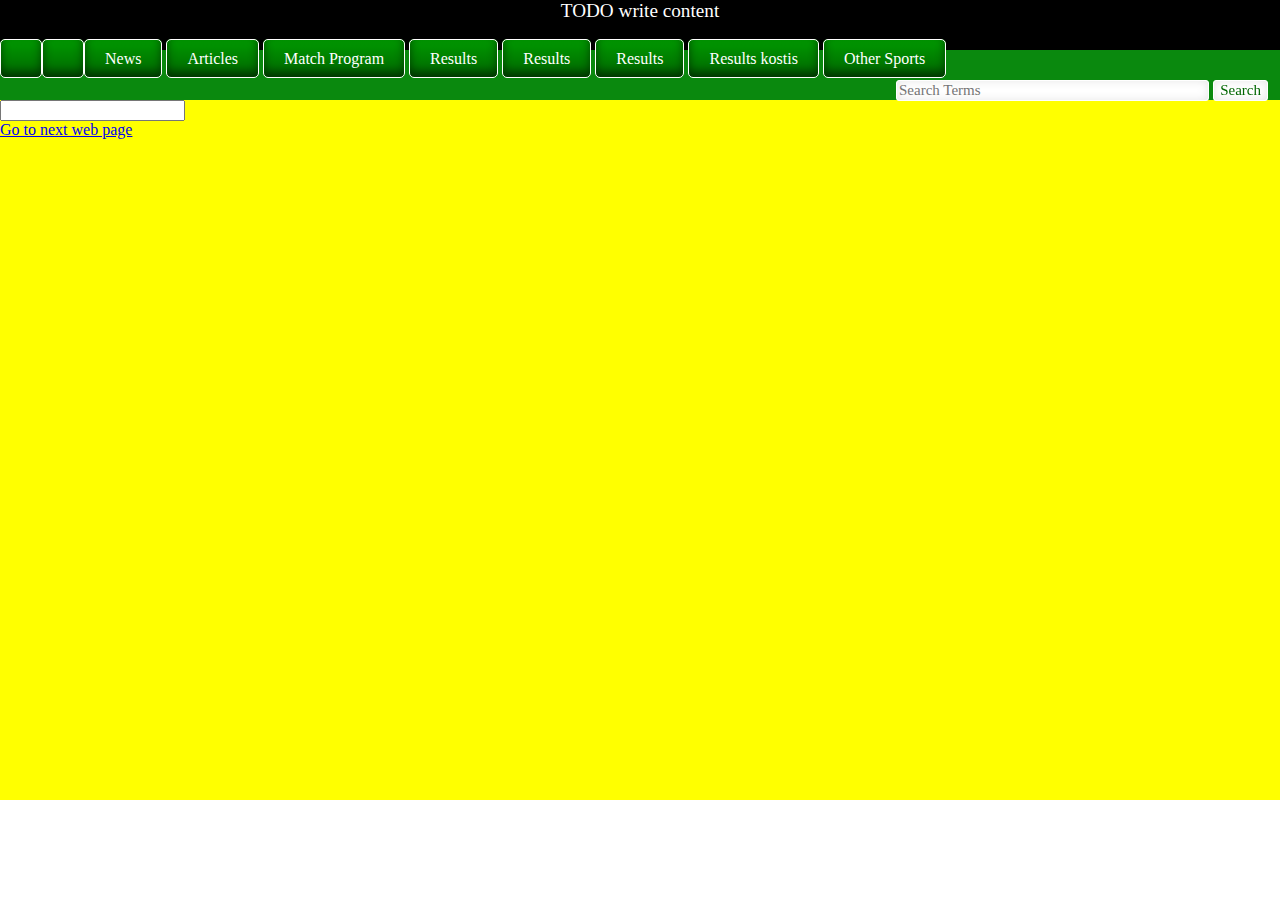
<file: public_html/index.html>
<!DOCTYPE html>
<html>
    <head>
        <title>Phivos HTML5 Project</title>
        <meta charset="UTF-8">
        <meta name="viewport" content="width=device-width">
        <script type="text/javascript" src="utils/browser.js"></script>
    </head>
    <body>
        <div id="head">TODO write content</div>
        <div id="nav">
            <a href="sddsfsdfs"></a>
            <a href="branch bugfix"></a>
            <a href="#">News</a>
            <a href="#">Articles</a>
            <a href="#">Match Program</a>
            <a href="#">Results</a>
            <a href="#">Results</a>
            <a href="#">Results</a>
            <a href="#">Results kostis</a>
            <a href="#">Other Sports</a>
            <form>
                <input type="text" placeholder="Search Terms"/>
                <input type="submit" value="Search"/>
            </form>
        </div>
        <div id="body">
            <input type="text" id="name" onkeyup="document.getElementById('link').setAttribute('href', 'newhtml.html?' + document.getElementById('name').value);"><br>
            <a href="newhtml.html" id="link">Go to next web page</a>
        </div>
    </body>
</html>
</file>
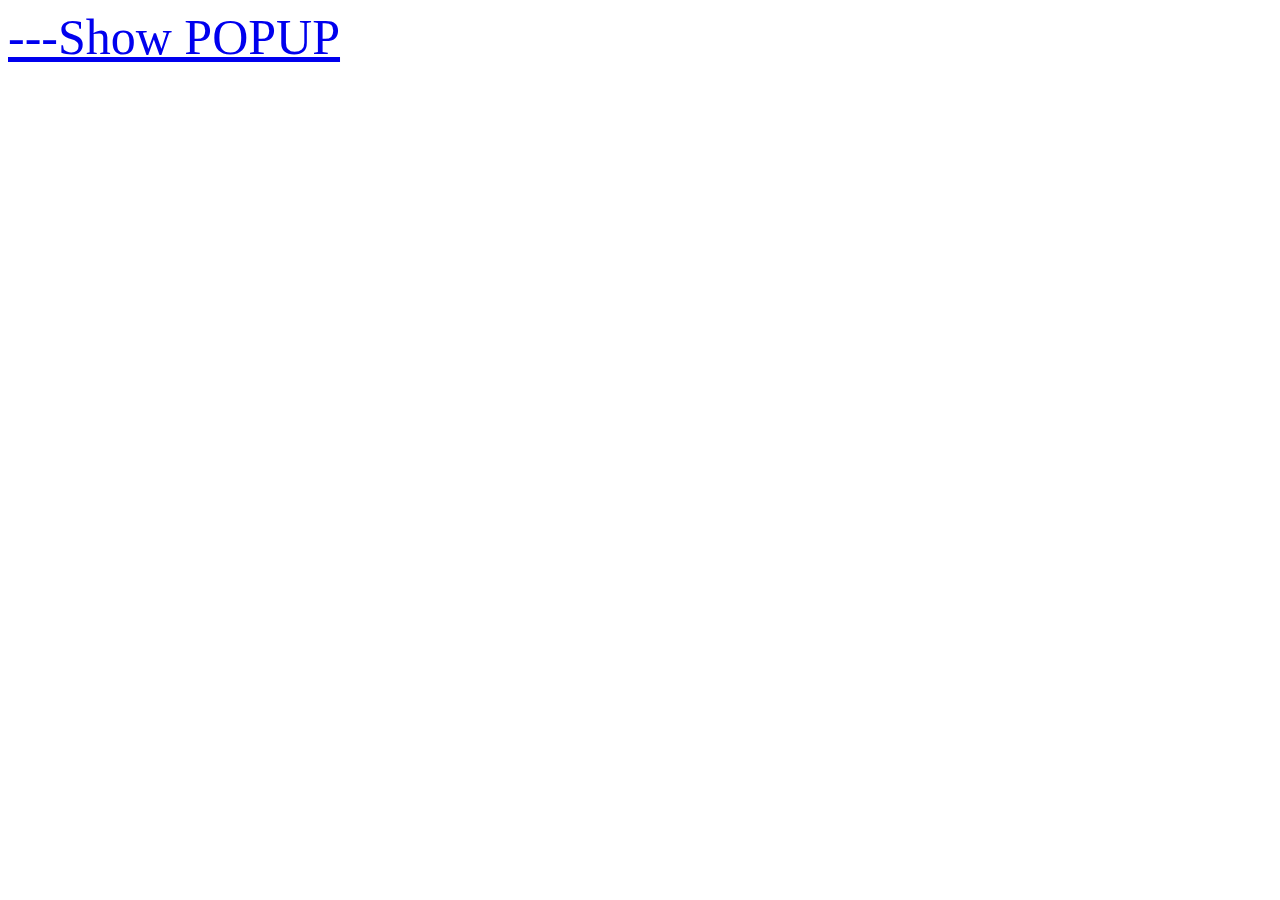
<file: public_html/newhtml.html>
<!DOCTYPE html>
<!--
To change this license header, choose License Headers in Project Properties.
To change this template file, choose Tools | Templates
and open the template in the editor.
-->
<html>
    <head>
        <title>TODO supply a title</title>
        <meta charset="UTF-8">
        <meta name="viewport" content="width=device-width">
        <style type="text/css">
            #class1 {
                z-index: 1;
                color: red;
                width: 100%;
                height: 100%;
                background-color: black;
            }

            #class2 {
                top: 100px;
                left: 100px;
                width: 300px;
                height: 300px;
                background-color: red;
            }

            #hide{
                display:none;
            }
        </style>
    </head>
    <body onload="document.getElementById('titlos').innerHTML = window.location.search.replace('?', '');">
        
        <!--=====================POU DAME====================================================-->
        <div id="black_backgrounddd" style="	visibility:hidden;	background:black;	height:3000px;	width:4000px;	left:-1000px;	opacity:0.7;	position:fixed;  top:-600px; z-index:33;	  transition:all 0.2s ease-out;-webkit-transition:opacity 0.2s;transition:opacity 0.2s;-moz-transition:all 0.2s ease-out;-o-transition:all 0.2s ease-out;"></div>


        <!-- popup-is zveli variantisatvis --> 
        <script type="text/javascript">
            var HIDE_INSTANTLY = false;
            var SHOW_INSTANTLY = false;
            var MINIMUM_ZOOMED_SIZE = 2 / 3;		//POPUP size wont go below this


            var bckg = document.getElementById('black_backgrounddd');
            function FadeShowHide(IDD, my_action)
            {
                var starttted = true;
                var ppdiv = document.getElementById(IDD);	//get popup div
                my_action = typeof my_action !== 'undefined' ? my_action : false;
                var ActAMOUNT = 60;			//amount of actions	
                var movement_interval = 15; 	//1000 / ActAMOUNT; // DURATION of each step(miliseconds)

                //SHOW	
                if (my_action == 'show')
                {
                    //show step-by-step
                    var PlusOrMinus = 1;
                    bckg.style.visibility = 'visible';
                    ppdiv.style.visibility = 'visible';
                    var counte = ActAMOUNT / 2;  //start from HALF and goes to FULL

                    //if enabled SHOW_INSTANTLY
                    if (SHOW_INSTANTLY) {
                        ppdiv.style.opacity = '1';
                        ppdiv.style.display = "block";
                        return;
                    }

                }
                //HIDE
                else if (my_action == 'hide')
                {
                    //hide step-by-step
                    var PlusOrMinus = -1;
                    bckg.style.visibility = 'hidden';
                    ppdiv.style.visibility = 'hidden';
                    var counte = ActAMOUNT / 1;	//start from FULL and goes to HALF

                    //if enabled HIDE_INSTANTLY
                    if (HIDE_INSTANTLY) {
                        ppdiv.style.opacity = '0';
                        ppdiv.style.display = "none";
                        return;
                    }
                }

                setInterval(function() {
                    counte = counte + 1 * PlusOrMinus;  //Goes upper or lower
                    if (counte >= 0 && counte <= ActAMOUNT)
                    {
                        var opacitRATIO = counte / ActAMOUNT;
                        var zoomRATIO = counte / ActAMOUNT;

                        //While hiding -  if zoomed ratio goes below minimum, then finish
                        if (my_action == 'hide' && zoomRATIO < MINIMUM_ZOOMED_SIZE) {
                            ppdiv.style.display = "none";
                            return;
                        }

                        ppdiv.setAttribute('style', 'visibility:visible; opacity:' + opacitRATIO + '; transform: scale(' + zoomRATIO + ');-webkit-transform: scale(' + zoomRATIO + '); -moz-transform: scale(' + zoomRATIO + '); -ms-transform: scale(' + zoomRATIO + '); -o-transform: scale(' + zoomRATIO + ');');
                    }
                },
                        movement_interval);

            }

        </script>	



        <style>
            #mydiiv{
                background: #FFFFFF;
                box-shadow: 0px 1px 10px 0px rgba(0, 0, 0, 0.506);
                overflow: hidden;
                padding: 10px 10px 10px 10px;
                position: absolute;
                top: 50%;
                opacity:0;
                z-index:35;
                height: 100px;
                width:200px;
                left:40%;
                margin:0 auto;
                border-radius: 3px;
                color: #555555;
                display:block;
                visibility:hidden;
            }
        </style>

        <a href="#" onclick="FadeShowHide('mydiiv', 'show');
                event.preventDefault();" style="font-size:50px;" > ---Show POPUP</a>

        <div id="mydiiv" style="z-index:35;">
            <a href="#" onclick="FadeShowHide('mydiiv', 'hide');
                    event.preventDefault();" style="float:right;">X</a>
            <div class="buttns_inside_line">	
                Something here
                <input type="text" placeholder="Search"/>
                <input type="button" value="click me" onclick="alert('GATIIIDI')"/>
                <a href="http://www.google.com">Google</a>
            </div>
        </div>
        <!--GAMISTE TO GYGAAAAA TO PALIOPOUSTARA PRWTATHLIMA THA PAROUME KSANA-->
    </body>
</html>
</file>
